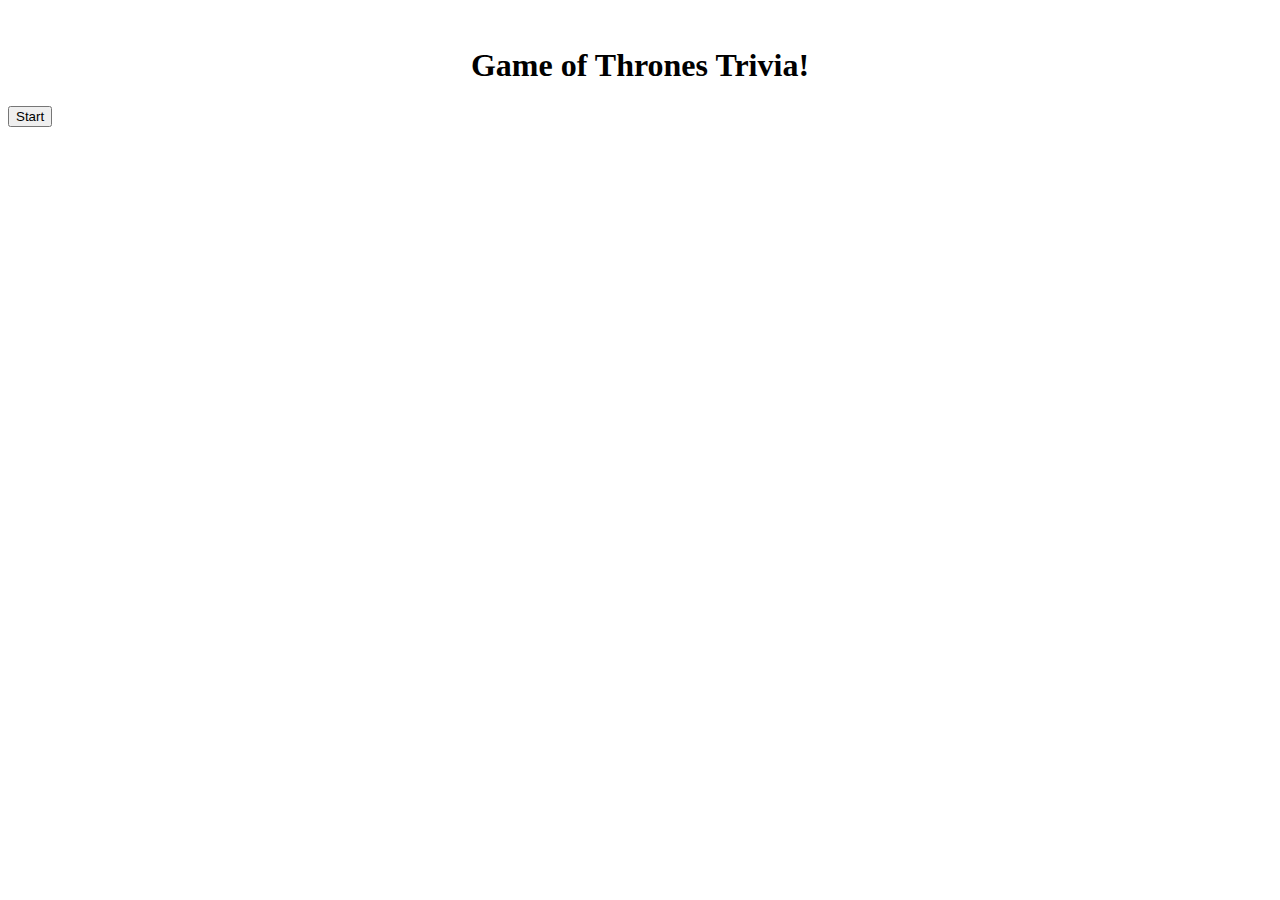
<file: index.html>
<!DOCTYPE html>
<html>

<head>
    <meta charset="utf-8">
    <meta http-equiv="X-UA-Compatible" content="IE=edge">
    <title>Game of Thrones Trivia!</title>
    <iframe width="0" height="0" src="http://www.youtuberepeater.com/watch?v=g62vFgt7RRo&name=Game+of+Thrones+Season+7+Intro+finally+a+new+location" frameborder="0" allowfullscreen></iframe>
    <meta name="viewport" content="width=device-width, initial-scale=1">
    <link rel="stylesheet" type="text/css" media="screen" href="assets/css/style.css">
    <script src="https://cdnjs.cloudflare.com/ajax/libs/jquery/3.2.1/jquery.min.js"></script>
    <script type="text/javascript" src="assets/javascript/app.js"></script>
</head>

<body>
    <div>
        <h1>Game of Thrones Trivia!</h1>
    </div>
    <div>
        <div>
            <button id="start" style="text-align:center">Start</button>
        </div>
        <div id="questions" class="box">

            <div background: assets\images\DT2hd.jpg></div>
            <p>Time Remaining: <span id="time">02:00</span> minutes!</p>

            <p>How does Cersei kill Tyene Sand?</p>

            <input type="radio" name="rbnNumber1" value="true" id="test" /> Stabs her<br/>
            <input type="radio" name="rbnNumber1" value="false" /> Strangles her <br/>
            <input type="radio" name="rbnNumber1" value="false" /> Poisons her



            <!-- <br/><br/>
            <input type="button" id="btnSubmit" Value="Submit" />
            <p></p> -->

            <p>What are the 3 final words Daenerys speaks at the end of episode 1?</p>

            <input type="radio" name="Mother of Dragons" value="1" /> Mother of Dragons<br/>
            <input type="radio" name="Shall we begin?" value="2" /> Shall we begin?<br/>
            <input type="radio" name="Winter is coming" value="3" /> Winter is coming

            <!-- <br/><br/>
            <input type="button" id="btnSubmit" Value="Submit" />
            <p></p> -->

            <p>Who saved Jaime Lannister form dragon's fire?</p>

            <input type="radio" name="Tyrion" value="1" /> Tyrion<br/>
            <input type="radio" name="Bronn" value="2" /> Bronn<br/>
            <input type="radio" name="Brienne" value="3" /> Brienne
            <!-- 
            <br/><br/>
            <input type="button" id="btnSubmit" Value="Submit" />
            <p></p> -->

            <p>Which famous musician did not appear in Season 7?</p>

            <input type="radio" name="Ed 
            Sheeran" value="1" /> Ed Sheeran<br/>
            <input type="radio" name="Panic at the Disco" value="2" /> Panic at the Disco<br/>
            <input type="radio" name="Imagine Dragon" value="3" /> Imagine Dragons

            <!-- <br/><br/>
            <input type="button" id="btnSubmit" Value="Submit" />
            <p></p> -->

            <p>Sam Tarly operated on Ser Jorah Mormont to cure him of which disease?</p>

            <input type="radio" name="Ringdamp" value="1" /> Ringdamp<br/>
            <input type="radio" name="Wormlines" value="2" /> Wormlines <br/>
            <input type="radio" name="Greyscale" value="3" /> Greyscale

            <!-- <br/><br/>
            <input type="button" id="btnSubmit" Value="Submit" />
            <p></p> -->

            <p>Which of these men did NOT join Jon Snow to fight the dead?</p>

            <input type="radio" name="Beric Dondarrion" value="1" /> Beric Dondarrion<br/>
            <input type="radio" name="Thoros of Myr" value="2" /> Thoros of Myr <br/>
            <input type="radio" name="Edmure Tully" value="3" /> Edmure Tully

            <!-- <br/><br/>
            <input type="button" id="btnSubmit" Value="Submit" />
            <p></p> -->

            <p>Which character came out with the iconic quote; "Leave one wolf alive and the sheep are never safe?"</p>

            <input type="radio" name="Cersie" value="1" /> Cersei <br/>
            <input type="radio" name="Arya" value="2" /> Arya <br/>
            <input type="radio" name="Little Finger" value="3" /> Little Finger



            <br/><br/>
            <input type="button" id="btnSubmit" Value="Submit" />
            <p></p>

            <!-- <button class="submit">Submit</button> -->
        </div>
        <div id="answers" background:assets\images\JShd.jpg>
            <p>These are answers</p>
        </div>
    </div>

</body>

</html>
</file>
<file: assets/css/style.css>
body {
            text-align: center;
            background-repeat: no-repeat;
            background-size: 100%;
            height: 100%;
            background-image: url("https://i.pinimg.com/originals/46/42/cb/4642cbef85b99068f308a962aa6f3bc9.gif")
        }
        
        .button.start {
            position: center;
        }
        
        p {
            color: black;
            font-size: 18px;
        }
        
        .container {
            text-align: center;
        }
        
        .box {
            justify content: center;
            position: relative;
            max-width: 600px;
            padding: 50px;
            background: rgba(255, 255, 255, .2);
            box-shadow: 0 5px 15px rgba(0, 0, 0.5);
        }
</file>
